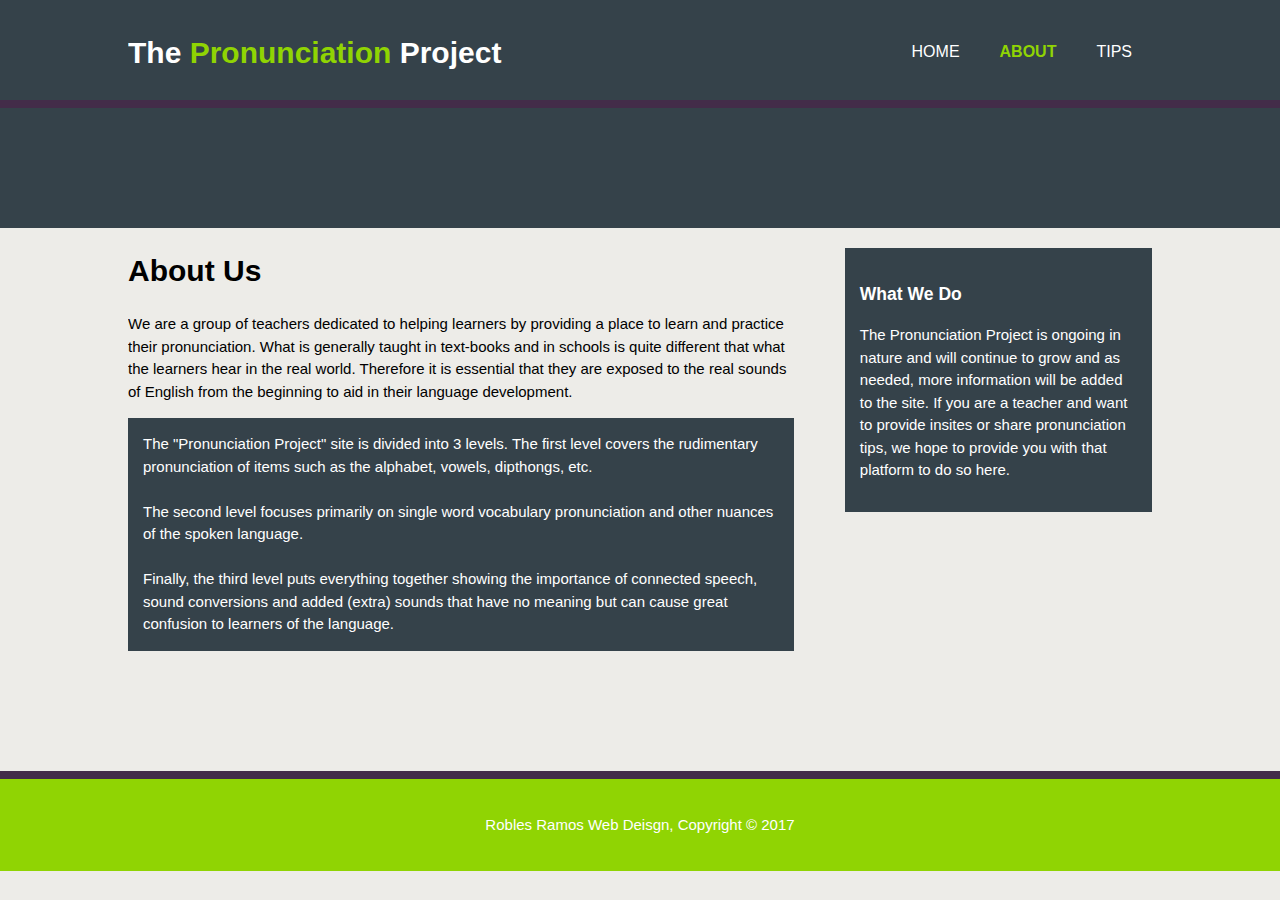
<file: PronunciationProject/about.html>
<!DOCTYPE html>
<html>
  <head>
    <meta charset="utf-8">
    <meta name="viewport" content="width=device-width">
    <meta name="description" content="Pronunciation Practice">
	  <meta name="keywords" content="pronunciation, speak fluently, American English Pronunciation">
  	<meta name="author" content="Erik Robles">
    <title>The Pronunciation Project | About</title>
    <link rel="stylesheet" href="./css/style.css">
  </head>
  <body>
    <header>
      <div class="container">
        <div id="branding">
          <h1>The <span class="highlight">Pronunciation</span> Project</h1>
        </div>
        <nav>
          <ul>
            <li><a href="index.html">Home</a></li>
            <li class="current"><a href="about.html">About</a></li>
            <li><a href="tips.html">Tips</a></li>
          </ul>
        </nav>
      </div>
    </header>

    <section id="newsletter">
      <div class="container">
        <br><br><br><br>
      </div>
    </section>

    <section id="main">
      <div class="container">
        <article id="main-col">
          <h1 class="page-title">About Us</h1>
          <p>
            We are a group of teachers dedicated to helping learners by providing a place to learn and practice their pronunciation. What is generally taught in text-books and in schools is quite different that what the learners hear in the real world. Therefore it is essential that they are exposed to the real sounds of English from the beginning to aid in their language development.
          </p>
          <p class="dark">
The "Pronunciation Project" site is divided into 3 levels. The first level covers the rudimentary pronunciation of items such as the alphabet, vowels, dipthongs, etc. <br><br>
The second level focuses primarily on single word vocabulary pronunciation and other nuances of the spoken language.<br><br>
Finally, the third level puts everything together showing the importance of connected speech, sound conversions and added (extra) sounds that have no meaning but can cause great confusion to learners of the language.
          </p>
        </article>

        <aside id="sidebar">
          <div class="dark">
            <h3>What We Do</h3>
            <p>The Pronunciation Project is ongoing in nature and will continue to grow and as needed, more information will be added to the site. If you are a teacher and want to provide insites or share pronunciation tips, we hope to provide you with that platform to do so here.</p>
          </div>
        </aside>
      </div>
    </section>

	<section id="bottomDecoration">
      <div class="container">
        <br><br><br><br>
      </div>
    </section>

    <footer>
      <p>Robles Ramos Web Deisgn, Copyright &copy; 2017</p>
    </footer>
  </body>
</html>
</file>
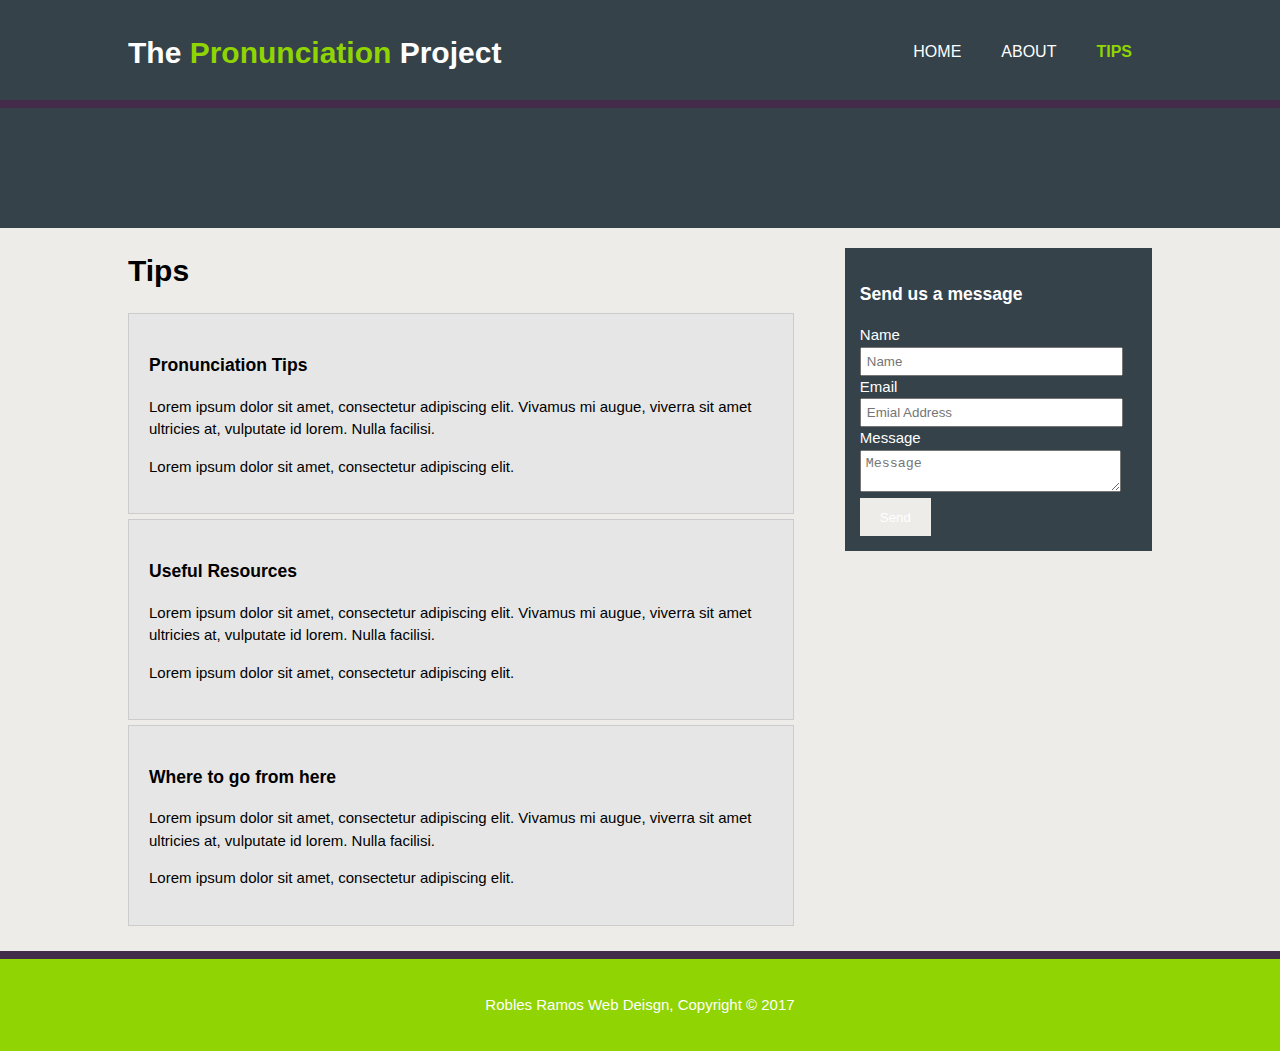
<file: PronunciationProject/tips.html>
<!DOCTYPE html>
<html>
  <head>
    <meta charset="utf-8">
    <meta name="viewport" content="width=device-width">
    <meta name="description" content="Pronunciation Practice">
	  <meta name="keywords" content="pronunciation, speak fluently, American English Pronunciation">
  	<meta name="author" content="Erik Robles">
    <title>The Pronunciation Project | Tips</title>
    <link rel="stylesheet" href="./css/style.css">
  </head>
  <body>
    <header>
      <div class="container">
        <div id="branding">
          <h1>The <span class="highlight">Pronunciation</span> Project</h1>
        </div>
        <nav>
          <ul>
            <li><a href="index.html">Home</a></li>
            <li><a href="about.html">About</a></li>
            <li class="current"><a href="services.html">Tips</a></li>
          </ul>
        </nav>
      </div>
    </header>

    <section id="newsletter">
      <div class="container">
        <br><br><br><br>
      </div>
    </section>

    <section id="main">
      <div class="container">
        <article id="main-col">
          <h1 class="page-title">Tips</h1>
          <ul id="services">
            <li>
              <h3>Pronunciation Tips</h3>
              <p>Lorem ipsum dolor sit amet, consectetur adipiscing elit. Vivamus mi augue, viverra sit amet ultricies at, vulputate id lorem. Nulla facilisi.</p>
						  <p>Lorem ipsum dolor sit amet, consectetur adipiscing elit.</p>
            </li>
            <li>
              <h3>Useful Resources</h3>
              <p>Lorem ipsum dolor sit amet, consectetur adipiscing elit. Vivamus mi augue, viverra sit amet ultricies at, vulputate id lorem. Nulla facilisi.</p>
						  <p>Lorem ipsum dolor sit amet, consectetur adipiscing elit.</p>
            </li>
            <li>
              <h3>Where to go from here</h3>
              <p>Lorem ipsum dolor sit amet, consectetur adipiscing elit. Vivamus mi augue, viverra sit amet ultricies at, vulputate id lorem. Nulla facilisi.</p>
						  <p>Lorem ipsum dolor sit amet, consectetur adipiscing elit.</p>
            </li>
          </ul>
        </article>

        <aside id="sidebar">
          <div class="dark">
            <h3>Send us a message</h3>
            <form class="quote">
  						<div>
  							<label>Name</label><br>
  							<input type="text" placeholder="Name">
  						</div>
  						<div>
  							<label>Email</label><br>
  							<input type="email" placeholder="Emial Address">
  						</div>
  						<div>
  							<label>Message</label><br>
  							<textarea placeholder="Message"></textarea>
  						</div>
  						<button class="button_1" type="submit">Send</button>
					</form>
          </div>
        </aside>
      </div>
    </section>

    <footer>
      <p>Robles Ramos Web Deisgn, Copyright &copy; 2017</p>
    </footer>
  </body>
</html>
</file>
<file: PronunciationProject/css/style.css>
body{
  font: 15px/1.5 Arial, Helvetica,sans-serif;
  padding:0;
  margin:0;
  background-color:#edece8;
}

/* Global */
.container{
  width:80%;
  margin:auto;
  overflow:hidden;
}

ul{
  margin:0;
  padding:0;
}

.button_1{
  height:38px;
  background:#edece8;
  border:0;
  padding-left: 20px;
  padding-right:20px;
  color:#ffffff;
}

.dark{
  padding:15px;
  background:#35424a;
  color:#ffffff;
  margin-top:10px;
  margin-bottom:10px;
}

/* Header **/
header{
  background:#35424a;
  color:#ffffff;
  padding-top:30px;
  min-height:70px;
  border-bottom:#432c49 8px solid;
}

header a{
  color:#ffffff;
  text-decoration:none;
  text-transform: uppercase;
  font-size:16px;
}

header li{
  float:left;
  display:inline;
  padding: 0 20px 0 20px;
}

header #branding{
  float:left;
}

header #branding h1{
  margin:0;
}

header nav{
  float:right;
  margin-top:10px;
}

header .highlight, header .current a{
  color:#90d403;
  font-weight:bold;
}

header a:hover{
  color:#cccccc;
  font-weight:bold;
}

/* Showcase */
#showcase{
  min-height:400px;
  background:url('../img/workplacechat.jpg') no-repeat 0 -400px;
  text-align:center;
  color:#ffffff;
}

#showcase h1{
  margin-top:100px;
  font-size:55px;
  margin-bottom:10px;
}

#showcase p{
  font-size:20px;
}

/* Newsletter */
#newsletter{
  padding:15px;
  color:#ffffff;
  background:#35424a
}

#newsletter h1{
  float:left;
}

#newsletter form {
  float:right;
  margin-top:15px;
}

#newsletter input[type="email"]{
  padding:4px;
  height:25px;
  width:250px;
}

/* Boxes */
#boxes{
  margin-top:20px;
}

#boxes .box{
  float:left;
  text-align: center;
  width:30%;
  padding:10px;
}

#boxes .box img{
  width:90px;
}

/* Sidebar */
aside#sidebar{
  float:right;
  width:30%;
  margin-top:10px;
}

aside#sidebar .quote input, aside#sidebar .quote textarea{
  width:90%;
  padding:5px;
}

/* Main-col */
article#main-col{
  float:left;
  width:65%;
}

/* Services */
ul#services li{
  list-style: none;
  padding:20px;
  border: #cccccc solid 1px;
  margin-bottom:5px;
  background:#e6e6e6;
}

footer{
  padding:20px;
  margin-top:20px;
  color:#ffffff;
  background-color:#90d403;
  border-top:#432c49 8px solid;
  text-align: center;
}

/* Media Queries */
@media(max-width: 768px){
  header #branding,
  header nav,
  header nav li,
  #newsletter h1,
  #newsletter form,
  #boxes .box,
  article#main-col,
  aside#sidebar{
    float:none;
    text-align:center;
    width:100%;
  }

  header{
    padding-bottom:20px;
  }

  #showcase h1{
    margin-top:40px;
  }

  #newsletter button, .quote button{
    display:block;
    width:100%;
  }

  #newsletter form input[type="email"], .quote input, .quote textarea{
    width:100%;
    margin-bottom:5px;
  }
}
</file>
